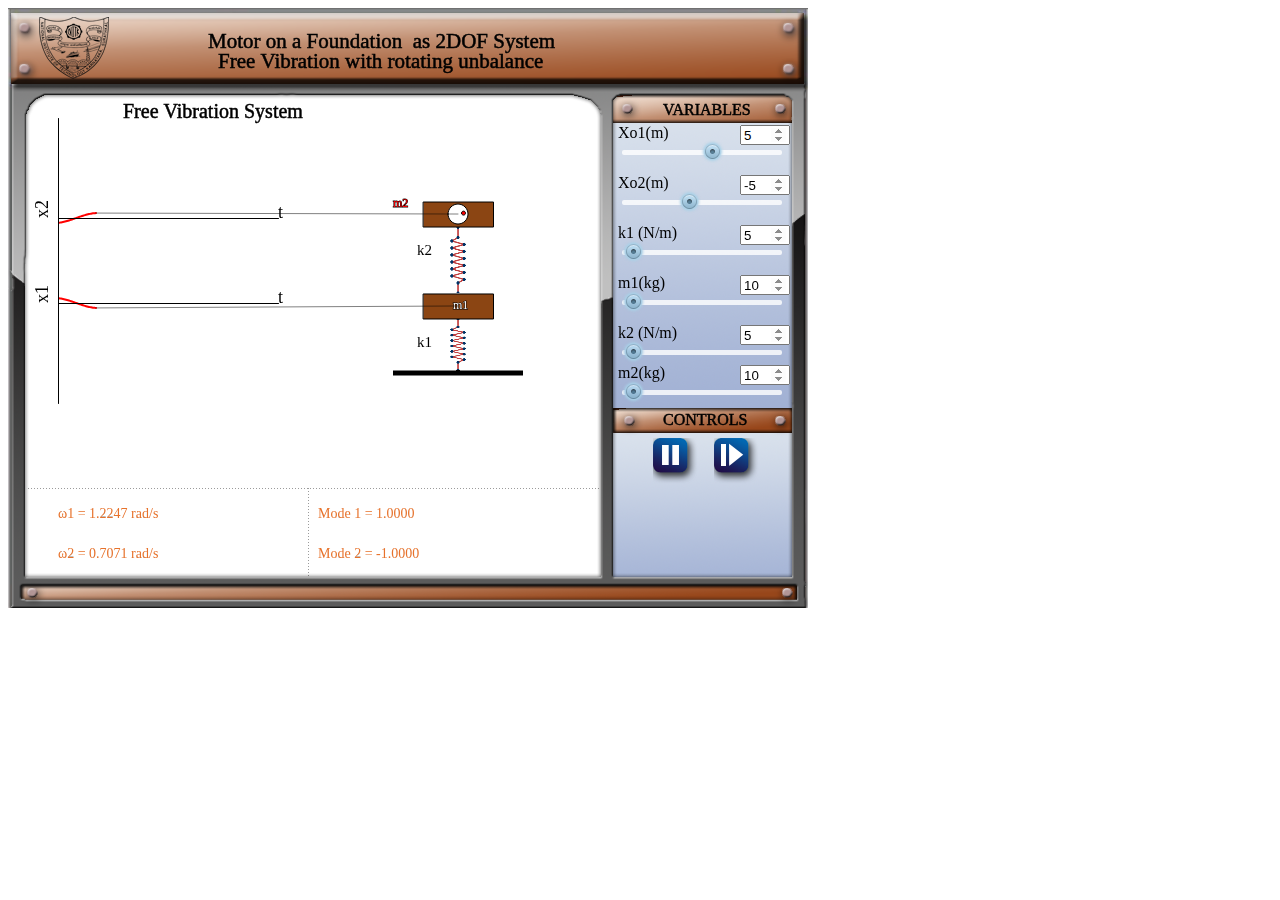
<file: simulation/index.html>
<html>
<head>
  <meta charset="UTF-8">
  <script language="javascript" type="text/javascript" src="js/p5.js"></script>
  <script language="javascript" src="js/p5.dom.js"></script>
  <script language="javascript" src="libraries/p5.gui.js"></script>
  <script language="javascript" src="libraries/quicksettings.js"></script>
  <script language="javascript" type="text/javascript" src="js/sketch.js"></script>
  <script language="javascript" type="text/javascript" src="js/system.js"></script>
  <script language="javascript" type="text/javascript" src="js/graph.js"></script>
  <script language="javascript" type="text/javascript" src="js/dynamic_graphs.js"></script>
  <script language="javascript" type="text/javascript" src="js/Input.js"></script>
  <script language="javascript" type="text/javascript" src="js/buttonIcon.js"></script>
  <script language="javascript" type="text/javascript" src="js/page1.js"></script>
  <script language="javascript" type="text/javascript" src="js/page2.js"></script>
  <script language="javascript" type="text/javascript" src="js/page3.js"></script>
  <script language="javascript" type="text/javascript" src="js/page4.js"></script>
  <script language="javascript" type="text/javascript" src="js/event_handling.js"></script>
  <link rel="stylesheet" href="css/style.css">
  
<style>  

input[type=number]::-webkit-inner-spin-button {
    opacity: 1
}

</style>

  <script src="libraries/quicksettings.js"></script>
    <script src="libraries/p5.gui.js"></script>
  </head>

<body onload="preload();setup();draw()">

<script src="../assets/js/iframeResize.js"></script></body>
</html>
</file>
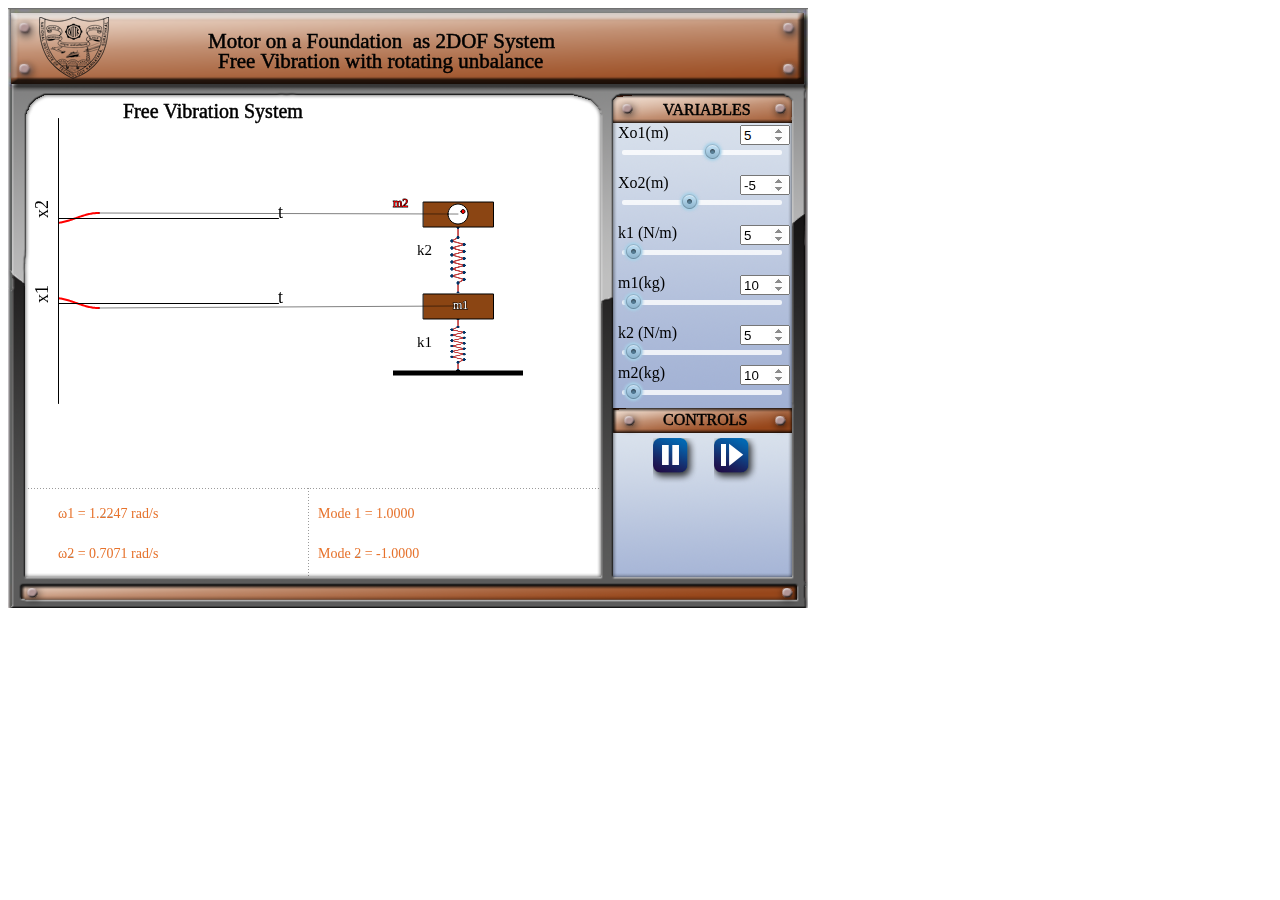
<file: experiment/simulation/index.html>
<html>
<head>
  <meta charset="UTF-8">
  <script language="javascript" type="text/javascript" src="js/p5.js"></script>
  <script language="javascript" src="js/p5.dom.js"></script>
  <script language="javascript" src="libraries/p5.gui.js"></script>
  <script language="javascript" src="libraries/quicksettings.js"></script>
  <script language="javascript" type="text/javascript" src="js/sketch.js"></script>
  <script language="javascript" type="text/javascript" src="js/system.js"></script>
  <script language="javascript" type="text/javascript" src="js/graph.js"></script>
  <script language="javascript" type="text/javascript" src="js/dynamic_graphs.js"></script>
  <script language="javascript" type="text/javascript" src="js/Input.js"></script>
  <script language="javascript" type="text/javascript" src="js/buttonIcon.js"></script>
  <script language="javascript" type="text/javascript" src="js/page1.js"></script>
  <script language="javascript" type="text/javascript" src="js/page2.js"></script>
  <script language="javascript" type="text/javascript" src="js/page3.js"></script>
  <script language="javascript" type="text/javascript" src="js/page4.js"></script>
  <script language="javascript" type="text/javascript" src="js/event_handling.js"></script>
  <link rel="stylesheet" href="css/style.css">
  
<style>  

input[type=number]::-webkit-inner-spin-button {
    opacity: 1
}

</style>

  <script src="libraries/quicksettings.js"></script>
    <script src="libraries/p5.gui.js"></script>
  </head>

<body onload="preload();setup();draw()">

</body>
</html>
</file>
<file: simulation/css/style.css>
.slidecontainer {
    width: 100%;
    /* Width of the outside container */
}

/* The slider itself */
.not-allowed {cursor: not-allowed;}
.slider {
    -webkit-appearance: none;
    /* Override default CSS styles */
    appearance: none;
    width: 100%;
    /* Full-width */
    height: 25px;
    /* Specified height */
    background: "white";
    /* Grey background */
    border-radius: 2px;
    outline: none;
    /* Remove outline */
    opacity: 0.8;
    /* Set transparency (for mouse-over effects on hover) */
    -webkit-transition: .2s;
    /* 0.2 seconds transition on hover */
    transition: opacity .2s;
}

/* Mouse-over effects */

.slider:hover {
    opacity: 1;
    /* Fully shown on mouse-over */
}

/* The slider handle (use -webkit- (Chrome, Opera, Safari, Edge) and -moz- (Firefox) to override default look) */

.slider::-webkit-slider-thumb {
    -webkit-appearance: none;
    /* Override default look */
    appearance: none;
    width: 25px;
    /* Set a specific slider handle width */
    height: 25px;
    /* Slider handle height */
    background: transparent url(../images/slider_handles.png) repeat-y 0 0;
    /* Green background */
    cursor: pointer;
    /* Cursor on hover */
}

.slider::-moz-range-thumb {
    width: 25px;
    /* Set a specific slider handle width */
    height: 25px;
    /* Slider handle height */
    background: transparent url(../images/slider_handles.png) repeat-y 0 0;
    /* Green background */
    cursor: pointer;
    /* Cursor on hover */
}
</file>
<file: experiment/simulation/css/style.css>
.slidecontainer {
    width: 100%;
    /* Width of the outside container */
}

/* The slider itself */
.not-allowed {cursor: not-allowed;}
.slider {
    -webkit-appearance: none;
    /* Override default CSS styles */
    appearance: none;
    width: 100%;
    /* Full-width */
    height: 25px;
    /* Specified height */
    background: "white";
    /* Grey background */
    border-radius: 2px;
    outline: none;
    /* Remove outline */
    opacity: 0.8;
    /* Set transparency (for mouse-over effects on hover) */
    -webkit-transition: .2s;
    /* 0.2 seconds transition on hover */
    transition: opacity .2s;
}

/* Mouse-over effects */

.slider:hover {
    opacity: 1;
    /* Fully shown on mouse-over */
}

/* The slider handle (use -webkit- (Chrome, Opera, Safari, Edge) and -moz- (Firefox) to override default look) */

.slider::-webkit-slider-thumb {
    -webkit-appearance: none;
    /* Override default look */
    appearance: none;
    width: 25px;
    /* Set a specific slider handle width */
    height: 25px;
    /* Slider handle height */
    background: transparent url(../images/slider_handles.png) repeat-y 0 0;
    /* Green background */
    cursor: pointer;
    /* Cursor on hover */
}

.slider::-moz-range-thumb {
    width: 25px;
    /* Set a specific slider handle width */
    height: 25px;
    /* Slider handle height */
    background: transparent url(../images/slider_handles.png) repeat-y 0 0;
    /* Green background */
    cursor: pointer;
    /* Cursor on hover */
}
</file>
